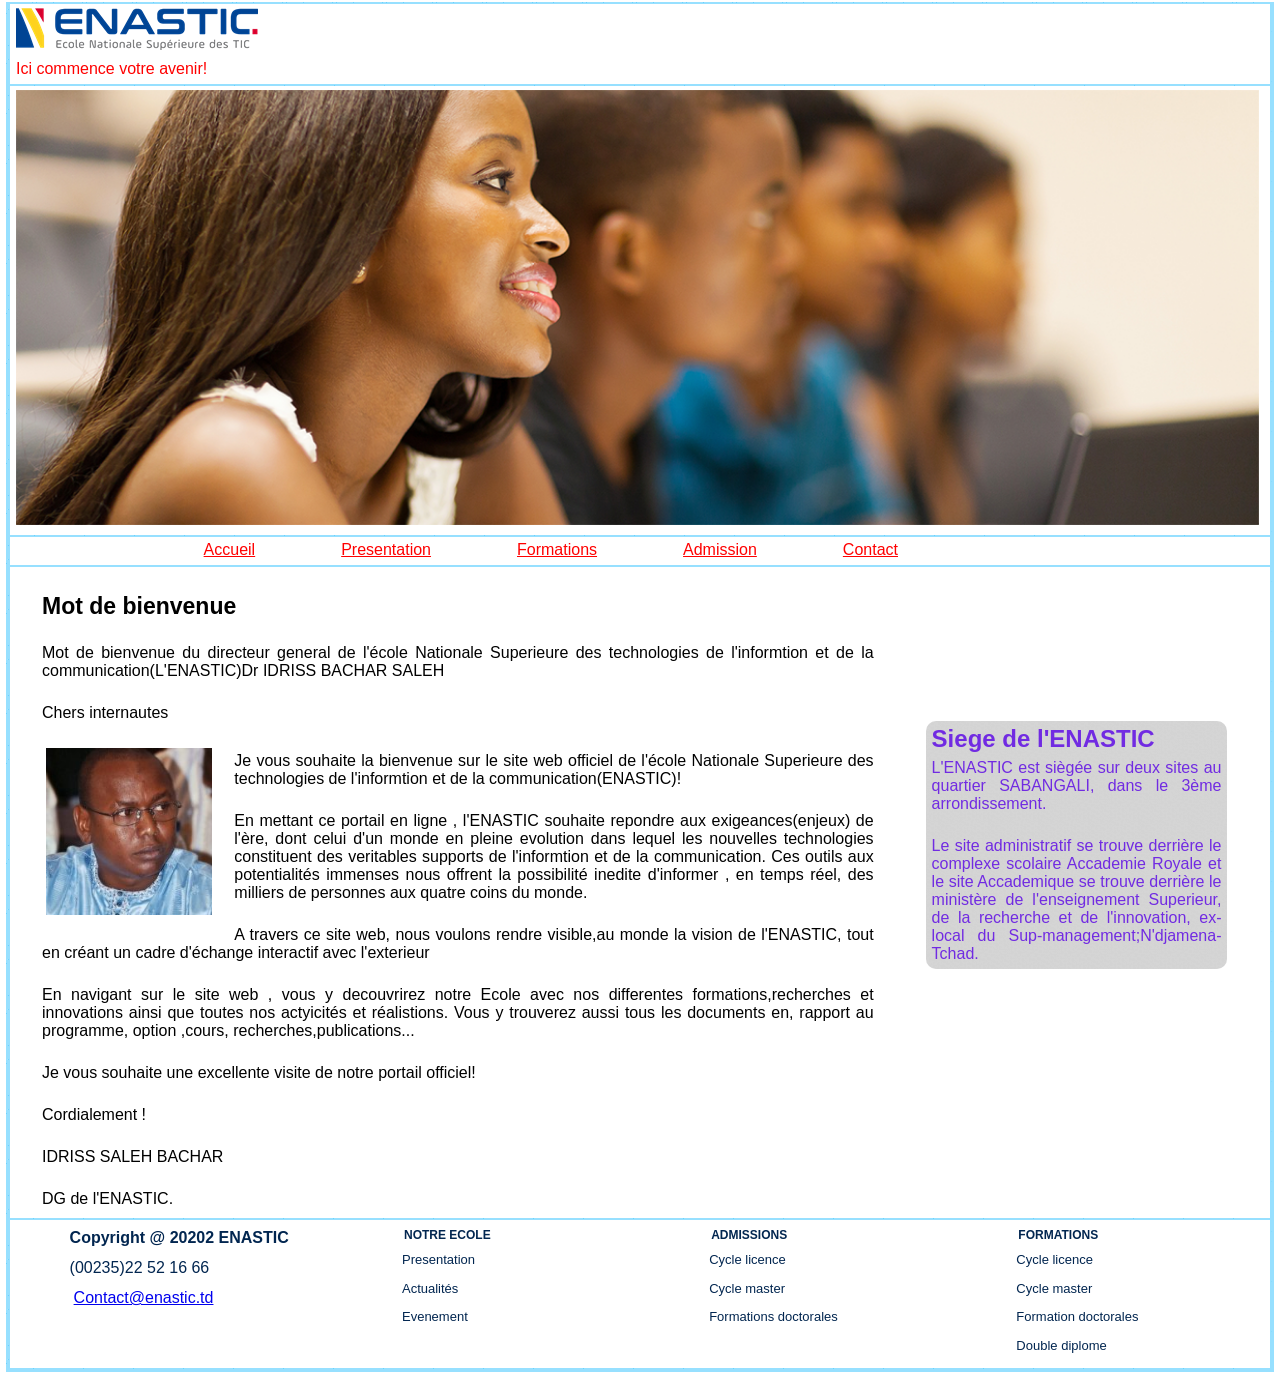
<file: index.html>
<!DOCTYPE html>
<html lang="en">
<head>
    <meta charset="UTF-8">
    <meta name="viewport" content="width=A, initial-scale=1.0">
    <title>Accueil</title>
<link rel="stylesheet" href="Style.css"/>
</head>
<body>
    
    <header>
        <img src="logo.png">
        <p>Ici commence votre avenir!</p>
    </header>
    <div id="banniere" alt="banniere">
        <img class="banniere" src="banniere.png">
    </div>
    <nav>
        <a href="index.html">Accueil</a>
        <a href="presentation.html">Presentation</a>
        <a href="formations.html">Formations</a>
        <a href="Admission.html">Admission</a>
        <a href="Contact.html">Contact</a>

    </nav>
    <main>
        <section class="section1">
                        <article class="article1">
                            <h1>Mot de bienvenue</h1><br>
                            <p>Mot de bienvenue du directeur general de l'école Nationale Superieure des 
                                technologies de l'informtion et de la communication(L'ENASTIC)Dr IDRISS BACHAR SALEH</p><br>
                            
                            <p>Chers internautes</p><br>
                            <div>
                                    <img src="dg_enastic2.jpg" alt="photo du DG " class="images">
                                </div>
                            <p>Je vous souhaite la bienvenue sur le site web officiel de l'école Nationale Superieure
                                des technologies de l'informtion et de la communication(ENASTIC)!
                            </p><br>
                            
                            <p>
                                En mettant ce portail en ligne , l'ENASTIC souhaite repondre aux exigeances(enjeux)
                                de l'ère, dont celui d'un monde en pleine evolution dans lequel les nouvelles technologies 
                                constituent des veritables supports de l'informtion et de la communication. Ces outils aux potentialités immenses
                                nous offrent la possibilité inedite d'informer , en temps réel, des milliers de personnes aux quatre 
                                coins du monde.
                            </p><br>
                            <p>
                                A travers ce site web, nous voulons rendre visible,au monde la vision de l'ENASTIC, tout en créant
                                un cadre d'échange interactif avec l'exterieur
                            </p><br>
                            <p>
                                En navigant sur le site web , vous y decouvrirez notre Ecole avec nos differentes formations,recherches
                                et innovations ainsi que toutes nos actyicités et réalistions. Vous y trouverez aussi tous les documents en, rapport 
                                au programme, option ,cours, recherches,publications...
                            </p><br>
                            <p>
                                Je vous souhaite une excellente visite de notre portail officiel!
                            </p><br>
                            <p>
                                Cordialement !
                            </p><br>
                            <p>
                                    IDRISS SALEH BACHAR

                            </p><br>
                            <p>
                                DG de l'ENASTIC.
                            </p>
                        

                        </article>
                        <div>
                            <aside class="aside1">
                                <h2>Siege de l'ENASTIC</h2>
                                <p>
                                    L'ENASTIC est siègée sur deux sites au quartier SABANGALI,
                                    dans le 3ème arrondissement.
                                </p><br>
                                <p>
                                    Le site administratif se trouve derrière le complexe scolaire Accademie Royale
                                    et le site Accademique se trouve derrière le ministère de l'enseignement Superieur,
                                    de la recherche et de l'innovation, ex-local du Sup-management;N'djamena-Tchad.
                                </p>
                            </aside>
                         </div>
                </section>
        </main>
        <!-- Footer ENASTIC -->
<footer>
  <div class="pied_page1"> 
    <p class="copyright"> Copyright @ 20202 ENASTIC</p>
    <p>(00235)22 52 16 66</p>
    <p><a href="mailto">Contact@enastic.td</a></p>

  </div>
  <div class="pieds_page"> 
    <h3>NOTRE ECOLE</h3>
        <a href="#">Presentation</a>
        <a href="#">Actualités</a>
        <a href="#">Evenement</a>
  </div>
  <div class="pieds_page">
            <h3>ADMISSIONS</h3>
            <a href="#">Cycle licence</a>
            <a href="#">Cycle master</a>
            <a href="#">Formations doctorales</a>
  </div>
  <div class="pieds_page">
        <h3>FORMATIONS</h3>
            <a href="#">Cycle licence</a>
            <a href="#">Cycle master</a>
            <a href="#">Formation doctorales</a>
            <a href="#">Double diplome</a>

  </div>
</footer>


</body>
</html>
</file>
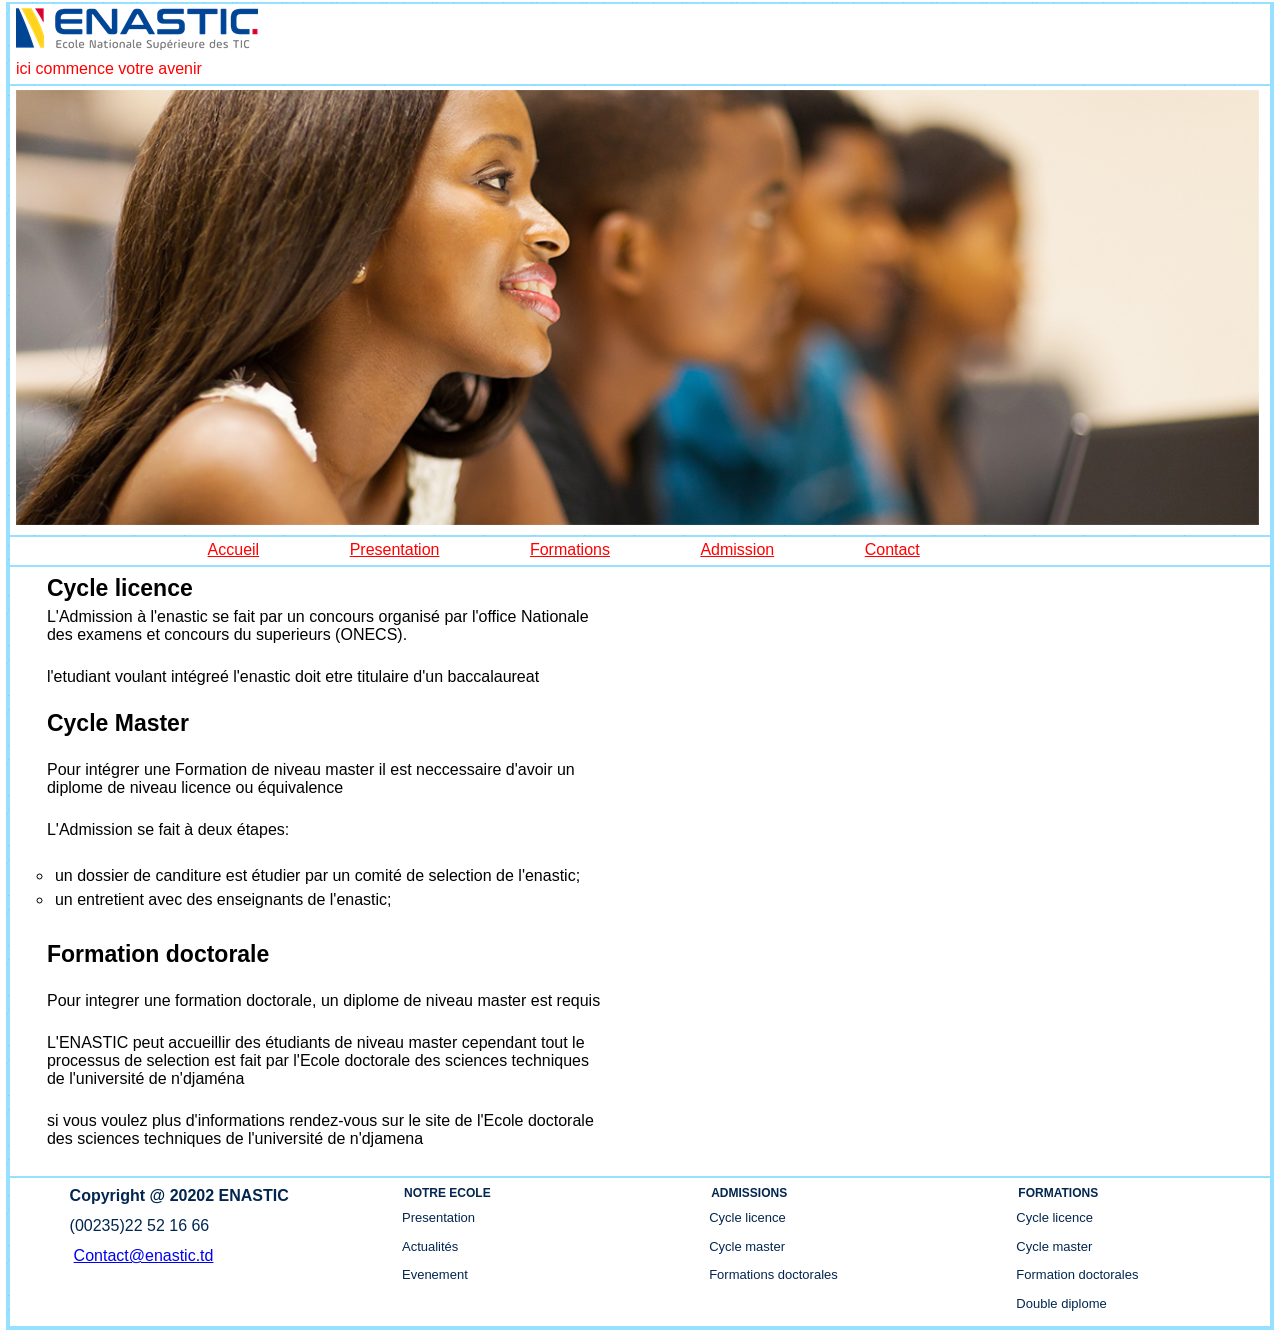
<file: Admission.html>
<!DOCTYPE html>
<html lang="en">
<head>
    <meta charset="UTF-8">
    <meta name="viewport" content="width=device-width, initial-scale=1.0">
    <title>Admissions</title>
    <link rel="stylesheet" href="Style.css">
</head>
<body>
    <header>

        <img src="logo.png">
        <p>ici commence votre avenir</p>
    </header>
    <div id="banniere">
        <img class="banniere" src="banniere.png">
    </div>
    <nav>
        <ul>
                <a href="index.html">Accueil</a>
                <a href="presentation.html">Presentation</a>
                <a href="formations.html">Formations</a>
                <a href="Admission.html">Admission</a>
                <a href="Contact.html">Contact</a></li>
            </ul>

    </nav>
    <main>
        <section class="section4">
            <article class="article4">
                <h1>Cycle licence</h1>
                    <p>L'Admission à l'enastic se fait par un concours organisé par l'office 
                        Nationale des examens et concours du superieurs (ONECS).
                    </p><br>
                    <p>l'etudiant voulant intégreé l'enastic doit etre titulaire d'un baccalaureat</p><br>
                <h1>Cycle Master</h1><br>
                <p>Pour intégrer une Formation de niveau master il est neccessaire d'avoir un 
                    diplome de niveau licence ou équivalence
                </p><br>
                <p>L'Admission se fait à deux étapes:</p><br>
                <ul>
                    <ul>
                        <li>un dossier de canditure est étudier par un comité de selection de l'enastic;</li>
                        <li>un entretient avec des enseignants de l'enastic;</li>
                    </ul>
                </ul><br>
                <h1>Formation doctorale</h1><br>
                <p>Pour integrer une formation doctorale, un diplome de niveau master est requis</p><br>
                <p>L'ENASTIC peut accueillir des étudiants de niveau master cependant tout le processus de 
                    selection est fait par l'Ecole doctorale des sciences techniques de l'université de n'djaména
                </p><br>
                <p>si vous voulez plus d'informations rendez-vous sur le site de l'Ecole doctorale
                    des sciences techniques de l'université de n'djamena
                </p><br>
            </article>
        </section>
    </main>
    <footer>
        <div class="pied_page1"> 
    <p class="copyright"> Copyright @ 20202 ENASTIC</p>
    <p>(00235)22 52 16 66</p>
    <p><a href="mailto">Contact@enastic.td</a></p>

  </div>
  <div class="pieds_page"> 
        <h3>NOTRE ECOLE</h3>
        <a href="#">Presentation</a>
        <a href="#">Actualités</a>
        <a href="#">Evenement</a>
  </div>
  <div class="pieds_page">
        
        <h3>ADMISSIONS</h3>
        <a href="#">Cycle licence</a>
        <a href="#">Cycle master</a>
        <a href="#">Formations doctorales</a>
  </div>
  <div class="pieds_page">
        <h3>FORMATIONS</h3>
            <a href="#">Cycle licence</a>
            <a href="#">Cycle master</a>
            <a href="#">Formation doctorales</a>
            <a href="#">Double diplome</a>
    

  </div>

    </footer>
    
</body>
</html>
</file>
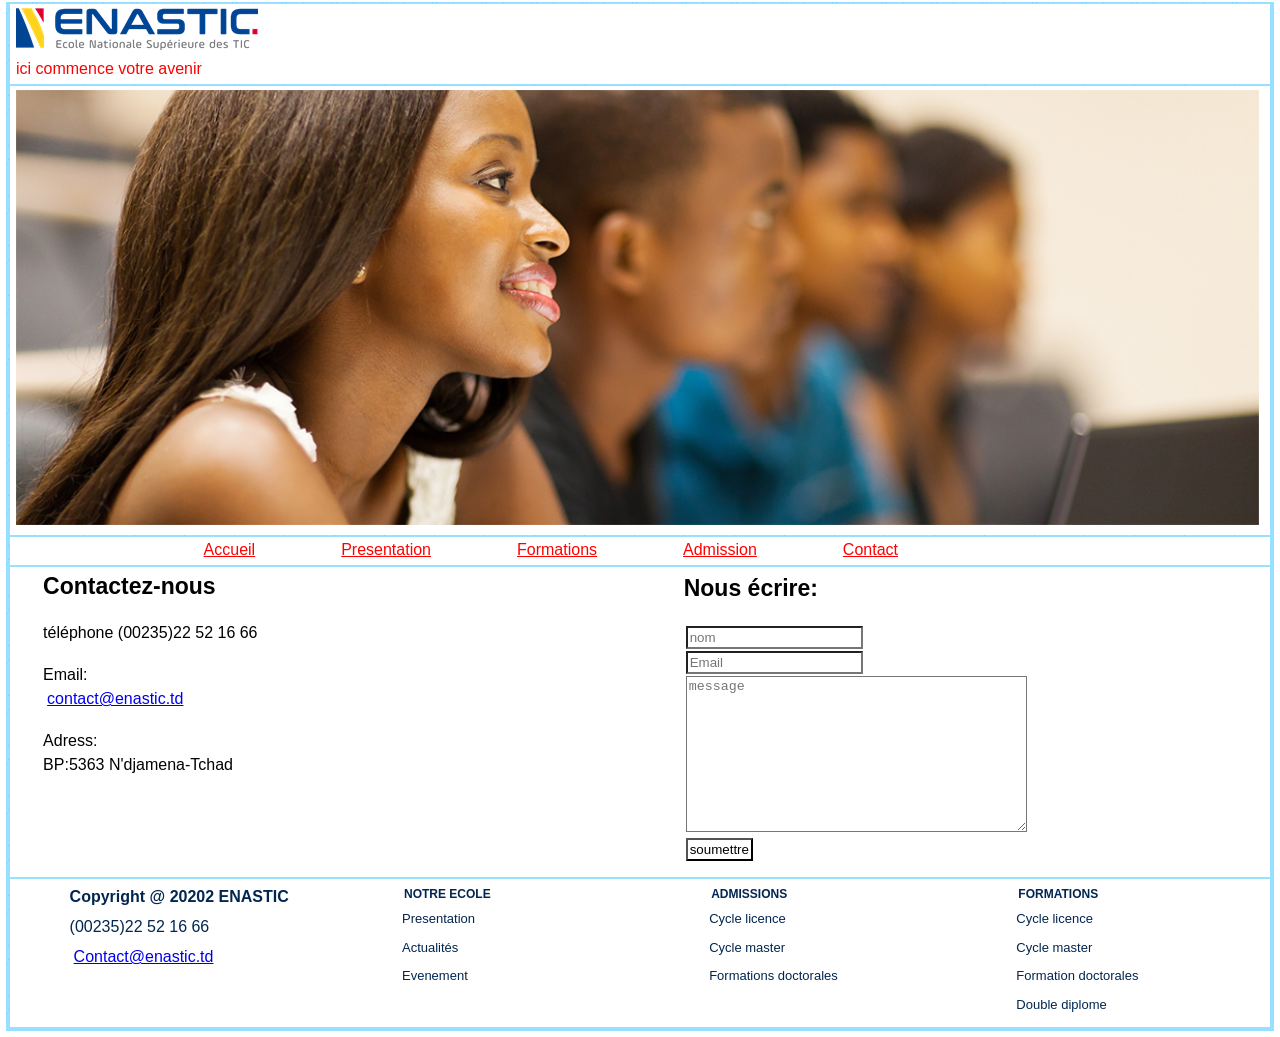
<file: Contact.html>
<!DOCTYPE html>
<html lang="en">
<head>
    <meta charset="UTF-8">
    <meta name="viewport" content="width=device-width, initial-scale=1.0">
    <title>CONTACT</title>
    <link rel="stylesheet" href="Style.css">
</head>
<body>
    <header>
         <img src="logo.png">
        <p>ici commence votre avenir</p>
    </header>
    <div id="banniere" alt="banniere">
            <img class="banniere" src="banniere.png">
        </div>
        <nav>
            <a href="index.html">Accueil</a>
            <a href="presentation.html">Presentation</a>
            <a href="formations.html">Formations</a>
            <a href="Admission.html">Admission</a>
            <a href="Contact.html">Contact</a>

        </nav>
        <section class="section4">
            <article class="article4">
                <h1>Contactez-nous</h1><br>
                <p>téléphone
                    (00235)22 52 16 66
                </p><br>
                <p>Email:</p>
                <p><a href="mailto">contact@enastic.td</a></p><br>
                <p>Adress:</p>
                <p>BP:5363 N'djamena-Tchad</p>
            </article>
            <article class="article5">
                <div>
                    <h1>Nous écrire:</h1><br>
                    <form class="form1">
                        
                        <input type="text" id="nom" name="nom" maxlength="40" placeholder="nom"  required>
                        <input type="email" id="Email" name="Email" maxlength="40" placeholder="Email" required>
                        <textarea name="message" id="message" rows="10" cols="40" placeholder="message"></textarea>
                        <input type="submit" value="soumettre" size="40">

                    </form>
                </div>
            </article>

        </section>
        <footer>
            <div class="pied_page1"> 
                <p class="copyright"> Copyright @ 20202 ENASTIC</p>
                <p>(00235)22 52 16 66</p>
                <p><a href="mailto">Contact@enastic.td</a></p>

            </div>
            <div class="pieds_page"> 
                <h3>NOTRE ECOLE</h3>
                <a href="#">Presentation</a>
                <a href="#">Actualités</a>
                <a href="#">Evenement</a>
            </div>
            <div class="pieds_page">
                    <h3>ADMISSIONS</h3>
                    <a href="#">Cycle licence</a>
                    <a href="#">Cycle master</a>
                    <a href="#">Formations doctorales</a>
            </div>
            <div class="pieds_page">
                    <h3>FORMATIONS</h3>
                    <a href="#">Cycle licence</a>
                    <a href="#">Cycle master</a>
                    <a href="#">Formation doctorales</a>
                    <a href="#">Double diplome</a>
                

            </div>
        </footer>
    
</body>
</html>
</file>
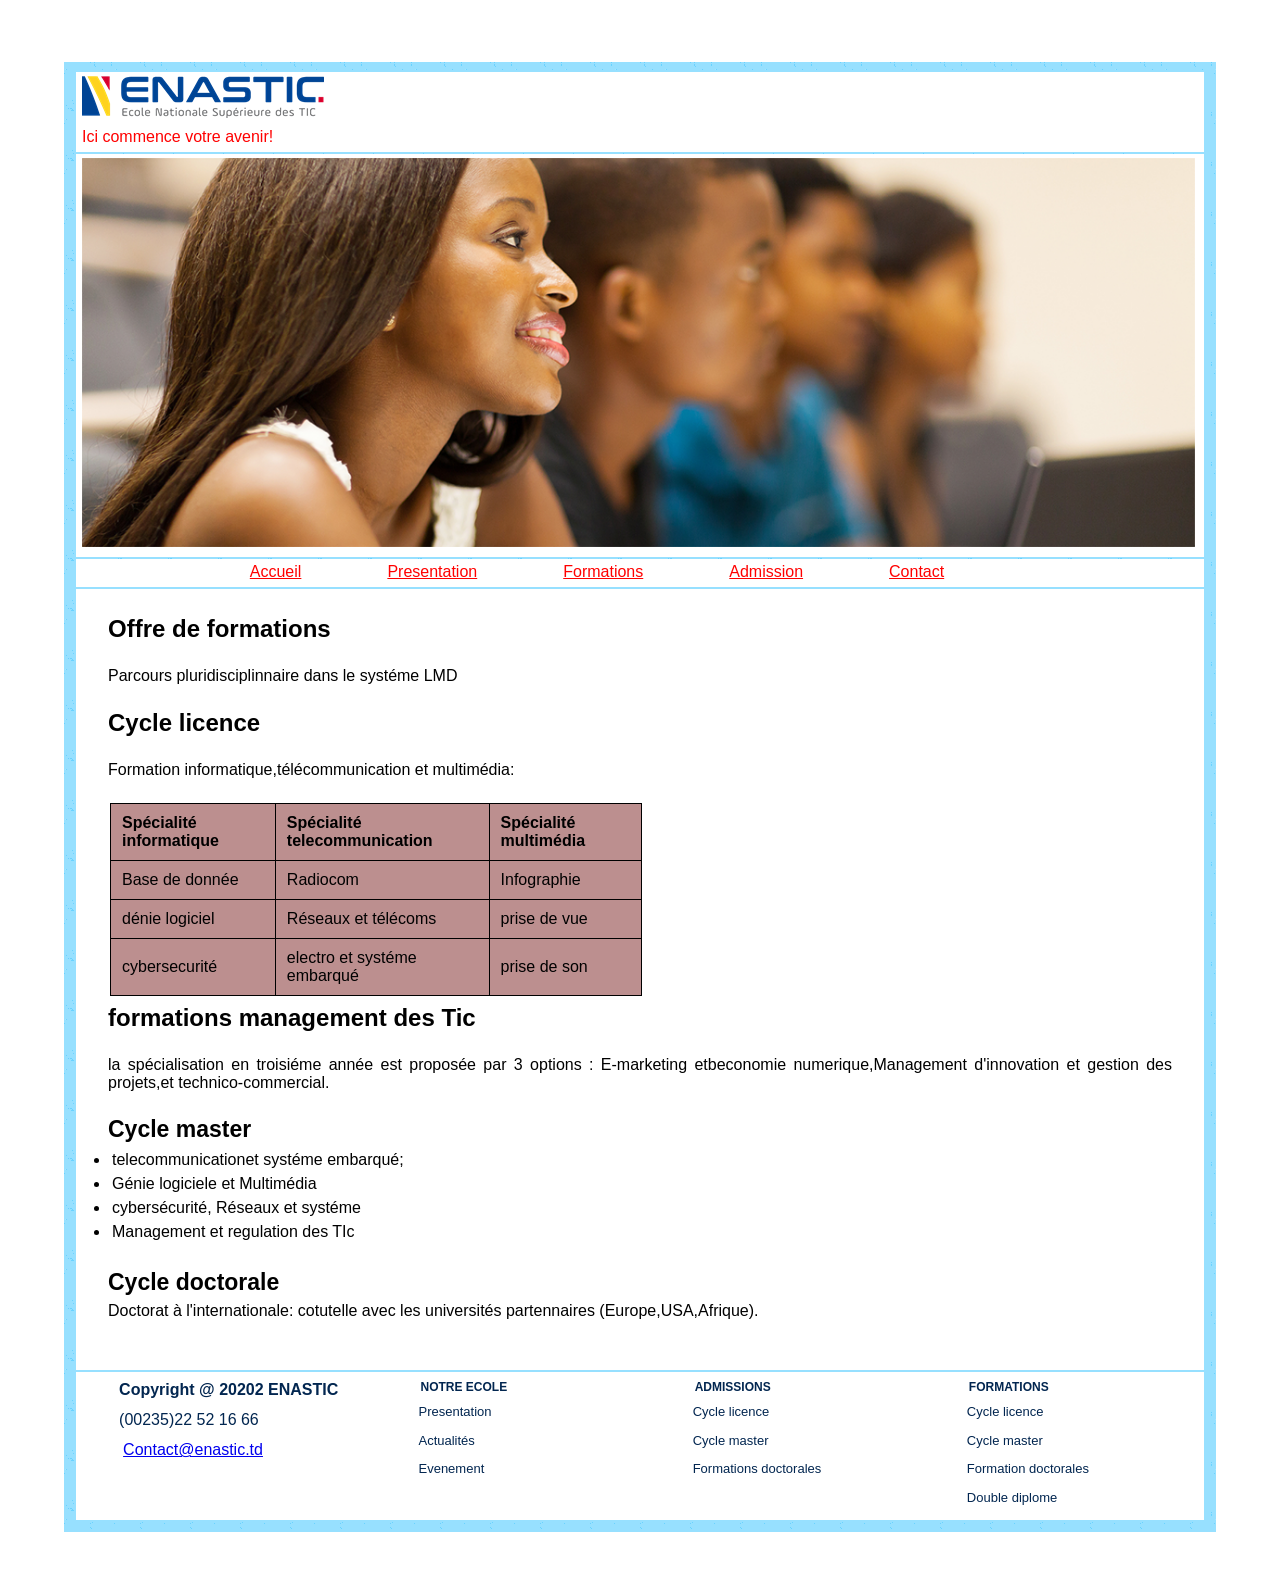
<file: formations.html>
<!DOCTYPE html>
<html lang="en">
<head>
    <meta charset="UTF-8">
    <meta name="viewport" content="width=device-width, initial-scale=1.0">
    <title>formations</title>
    <link rel="stylesheet" href="Style.css">
</head>
<body class="body3">
     <header>
            <img src="logo.png">
            <p>Ici commence votre avenir!</p>
        </header>
        <div id="banniere" alt="banniere">
            <img class="banniere" src="banniere.png">
        </div>
        <nav>
            <a href="index.html">Accueil</a>
            <a href="presentation.html">Presentation</a>
            <a href="formations.html">Formations</a>
            <a href="Admission.html">Admission</a>
            <a href="Contact.html">Contact</a>

        </nav>
        <main>

            <section class="section3">
                <article class="article3">
                    <h2>
                        Offre de formations
                    </h2><br>
                    <p>Parcours pluridisciplinnaire dans le systéme LMD</p><br>
                    <h2>Cycle licence</h2><br>
                    <p>Formation informatique,télécommunication et multimédia:</p><br>
                    <div class="tableau">
                        <table>
                            <th>Spécialité informatique</th>
                            <th>Spécialité telecommunication</th>
                            <th>Spécialité multimédia</th>
                            <tr>
                                <td>Base de donnée</td>
                                <td>Radiocom</td>
                                <td>Infographie</td>

                            </tr>
                            <tr>
                                <td>dénie logiciel</td>
                                <td>Réseaux et télécoms</td>
                                <td>prise de vue</td>
                            </tr>
                            <tr>
                                <td>cybersecurité</td>
                                <td>electro et systéme embarqué</td>
                                <td>prise de son</td>
                            </tr>
                        </table>
                    </div>
                    <h2>formations management des Tic</h2><br>
                    <p>la spécialisation en troisiéme année est proposée par 3 options :
                        E-marketing etbeconomie numerique,Management d'innovation et gestion des 
                        projets,et technico-commercial.
                    </p><br>
                    <h1>Cycle master</h1>
                    <ul>
                        <li>
                            telecommunicationet systéme embarqué;
                        </li>
                        <li>Génie logiciele et Multimédia</li>
                        <li>cybersécurité, Réseaux et systéme</li>
                        <li>Management et regulation des TIc</li>
                    </ul><br>
                    <h1>
                        Cycle doctorale
                    </h1>
                    <p>Doctorat à l'internationale: cotutelle avec les universités partennaires
                        (Europe,USA,Afrique).
                    </p><br>



                </article>
            </section>
        </main>
        <footer>
            <div class="pied_page1"> 
                <p class="copyright"> Copyright @ 20202 ENASTIC</p>
                <p>(00235)22 52 16 66</p>
                <p><a href="mailto">Contact@enastic.td</a></p>

            </div>
            <div class="pieds_page"> 
                <h3>NOTRE ECOLE</h3>
                <a href="#">Presentation</a>
                <a href="#">Actualités</a>
                <a href="#">Evenement</a>
            </div>
            <div class="pieds_page">
                    <h3>ADMISSIONS</h3>
                    <a href="#">Cycle licence</a>
                    <a href="#">Cycle master</a>
                    <a href="#">Formations doctorales</a>
            </div>
            <div class="pieds_page">
                    <h3>FORMATIONS</h3>
                    <a href="#">Cycle licence</a>
                    <a href="#">Cycle master</a>
                    <a href="#">Formation doctorales</a>
                    <a href="#">Double diplome</a>
                

            </div>
        </footer>
    
</body>
</html>
</file>
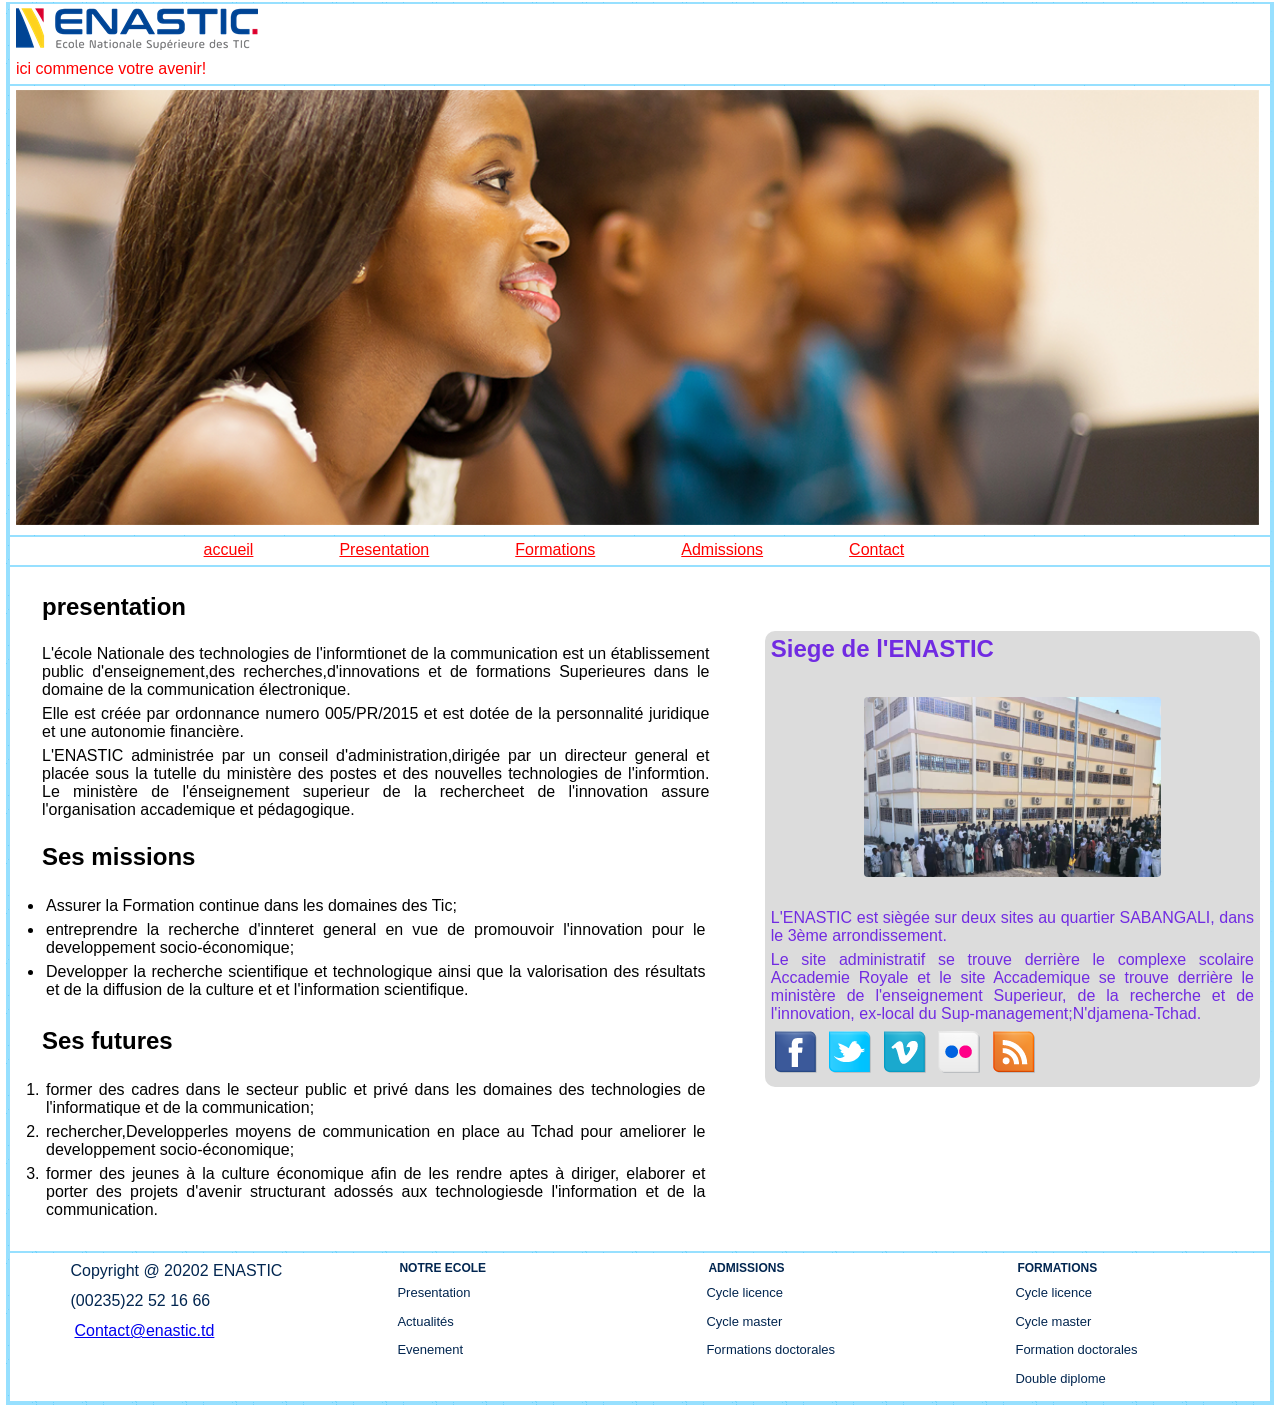
<file: presentation.html>
<!DOCTYPE html>
<html lang="en">
<head>
    <meta charset="UTF-8">
    <meta name="viewport" content="width=device-width, initial-scale=1.0">
    <title>Présentation</title>
    <link rel="stylesheet" href="Style.css">
</head>
<body>
    <header>
        <img src="logo.png">
        <p>ici commence votre avenir!</p>
    </header>
    <div id="banniere">
        <img class="banniere" src="banniere.png">
    </div>
    <nav>
        <a href="index.html">accueil</a>
        <a href="presentation.html"> Presentation</a>
        <a href="formations.html">Formations</a>
        <a href="Admission.html">Admissions</a>
        <a href="Contact.html"> Contact</a>
    </nav>
    <main>
        <section class="section2">
            
            <article class="article2"><br>
                <h2>
                    presentation
                </h2><br>
                <p>
                  L'école Nationale des technologies de l'informtionet de la communication
                  est un établissement public d'enseignement,des recherches,d'innovations
                  et de formations Superieures dans le domaine de la communication électronique.  
                </p>
                <p>
                    Elle est créée par ordonnance numero 005/PR/2015 et est dotée de la personnalité
                    juridique et une autonomie financière.
                </p>
                <p>
                    L'ENASTIC administrée par un conseil d'administration,dirigée par un directeur 
                    general et placée sous la tutelle du ministère des postes et des nouvelles technologies
                    de l'informtion. Le ministère de l'énseignement superieur de la rechercheet de l'innovation
                    assure l'organisation accademique et pédagogique.
                </p><br>
                <h2>Ses missions</h2><br>
                <ul>
                    <li> Assurer la Formation continue dans les domaines des Tic;</li>
                    <li> entreprendre la recherche d'innteret general en vue de promouvoir 
                        l'innovation pour le developpement socio-économique;  </li>
                    <li>Developper la recherche scientifique et technologique ainsi que la 
                        valorisation des résultats et de la diffusion de la culture et et 
                        l'information scientifique.
                    </li>
                </ul><br>
                <h2>Ses futures</h2><br>
                <ol>
                    <li>
                        former des cadres dans le secteur public et privé dans les domaines
                        des technologies de l'informatique et de la communication;
                    </li>
                     <li>
                        rechercher,Developperles moyens de communication en place au Tchad
                        pour ameliorer le developpement socio-économique;
                     </li>
                      <li>
                        former des jeunes à la culture économique afin de les rendre aptes
                        à diriger, elaborer et porter des projets d'avenir structurant adossés aux technologiesde l'information
                        et de la communication.
                      </li>
                </ol><br>
                
            </article>
            <aside class="aside2">
                       <h2>
                            Siege de l'ENASTIC
                        </h2><br>
                        <img src="enastic.png" alt="aperçu enastic" class="aside-img"><br>
                            <p>
                            L'ENASTIC est siègée sur deux sites au quartier SABANGALI,
                            dans le 3ème arrondissement.
                        </p>
                        <p>
                            Le site administratif se trouve derrière le complexe scolaire Accademie Royale
                            et le site Accademique se trouve derrière le ministère de l'enseignement Superieur,
                            de la recherche et de l'innovation, ex-local du Sup-management;N'djamena-Tchad.
                        </p>

                        <div class="reseau">
                            <img src="facebook.png" class="facebook">
                            <img src="twitter.png" class="facebook">
                            <img src="vimeo.png" class="facebook">
                            <img src="flickr.png" class="facebook">
                            <img src="rss.png" class="facebook">
                        </div>
                </aside>
        </section>
    </main>
    <footer>
        <div class="pied_page1"> 
    <p copyright> Copyright @ 20202 ENASTIC</p>
    <p>(00235)22 52 16 66</p>
    <p><a href="mailto">Contact@enastic.td</a></p>

  </div>
  <div class="pieds_page"> 
    <h3>NOTRE ECOLE</h3>
        <a href="#">Presentation</a>
        <a href="#">Actualités</a>
        <a href="#">Evenement</a>
  </div>
  <div class="pieds_page">
            <h3>ADMISSIONS</h3>
            <a href="#">Cycle licence</a>
            <a href="#">Cycle master</a>
            <a href="#">Formations doctorales</a>
  </div>
  <div class="pieds_page">
        <h3>FORMATIONS</h3>
            <a href="#">Cycle licence</a>
            <a href="#">Cycle master</a>
            <a href="#">Formation doctorales</a>
            <a href="#">Double diplome</a>
  </div>

    </footer>

</body>
</html>
</file>
<file: Style.css>
*{
margin: 2px;
margin-top: 0%;
padding: 2px;
background-color: white;
}
header{
border-width: 3px;
background-color: white;
margin-bottom: 3;
}
header p {
    color: red;
}

.banniere{
    width: 99%;
    margin-right: 8px;
    height: 100%;
    padding-right: 8px;

}
nav {
   display:flex;
    text-align:left;
    background-color: white;
    padding-left: 15%;
}
 nav a {
    margin-right: 80px;
    color: red;
}
body {
  display: flex;
  min-height: 100vh;
  flex-direction: column;
  background-image:url(fond.png);
  
  font-family: Arial, Helvetica, sans-serif;
}
h1{
    font-size: 23px;
    font-weight: bold;
}
h2{
    font: size 18px;
    font-weight: bold;
}
h3{
    font-size: 12px;
    font-weight: bold;
}
p{
    font-size: medium;
    font-weight:lighter;
}
main {
  flex: 1;
}


.section1{
    text-align: justify;
    padding: 20px;
    background-image: image(fond_jaune2);
    width: 95.5%;
}
.article1{
    float: left;
    width: 70%;
    height: 100%;
    background-color: white;
}
.images{
    float: left;
    margin-right: 20px;
    margin-bottom: 10px;
    width: 20%;
}
.aside1{
    float: right;
    width: 25%;
    height: 65%;
    margin-left: 2px;
    color: rgb(113, 43, 226);
    background-image:url(fond_jaune2.png);
    border-radius: 10px;
    border-bottom: #222,solid,px;
     margin-top: 130px;
     
}

.aside1 * {
    background-color: transparent;
}


.aside2 .aside-img {
    max-width: 100%;
    max-height: 180px;
    height: auto;
    display: block;
    margin: 10px auto;
    border-radius: 6px;
    object-fit: contain;
}

footer{
    display: flex;
    justify-content: space-around;
    align-items: flex-start;
    padding: 40px,20px;
    background-color:white;
    font-family: sans-serif;
    text-align: left;
    line-height: 1.5;
   
  
}
.pieds_page{
    flex: 1;
    max-width: 200px;
   

}
.pieds_page h3{
    font-weight: bold;
    color: #022650;

}
.pieds_page a{
    margin-bottom: 8px;
    display: block;
    font-size: 13px;
    color: rgb(46, 22, 46);
    text-decoration: none;

}

.pieds_page1 P,.pieds_page a{
    color: #022650;
    font-weight: 500;
    margin: 0 0 5px 0;
}
 .copyright {
    font-weight: bold;
    color: #022650;
}
.pied_page1 {
    font-weight: bold;
    color: #022650;
}
.aside2{
    margin-top: 60px;
    vertical-align: top;
    float: right;
    width: 40%;
    height:85%;
    margin-left: 2px;
    color: rgb(113, 43, 226);
    background:gainsboro ;
    border-radius: 10px;
    border-bottom: #222,solid,px;

}
.aside2 * {
    background-color: transparent;
}

.section2{
    text-align: justify;
    padding-left: 20px;
    margin-right: 3px;
    padding-right: 3px;

}
.article2{
    float: left;
    width: 55%;
    height: 80%;
    background-color: white;
    padding-left: 2px;
    

}
.tableau table {
    border-collapse: collapse;
    width: 50%;
    background-color: rosybrown;

}
table th,tr,td{
    border: 1px solid black;
    padding: 10px 11px;
    text-align: left;
    background-color:rosybrown ;
}

.body3{
    margin: 60px;
    padding: 10px;
}
.section3 {
    text-align: justify;
    padding: 20px;
   
}
.article4{
    width: 45%;
    vertical-align: top;
    float: left;
    margin-right: 2%;
    margin-left: 2%;

}
.article5{
    width: 45%;
    float: right;
    vertical-align: top;
    margin-left: 2%;
    margin-right: 2%;

}
input{
    display: block;
}
</file>
